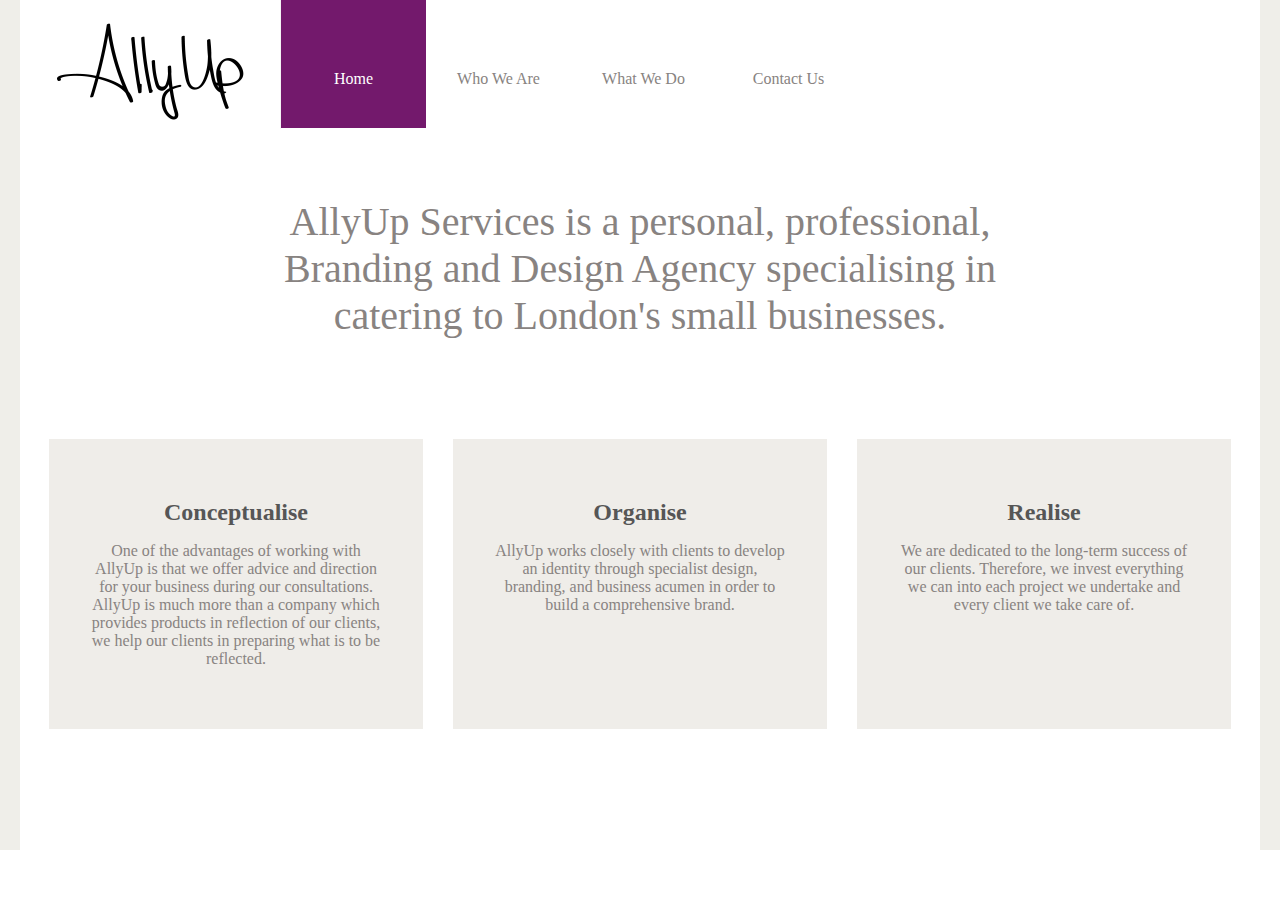
<file: index.html>
<!DOCTYPE>
<html>
<head>

<title>AllyUp Services | Branding and Design Agency</title>

<meta charset="UTF-8">

<link rel="stylesheet" type="text/css" href="index.css">


</head>

<body>

	<header>

		<div id="logo">
			<a href="index.html"><img class="mainlogo" src="images/allyup-large.png"></a> 

		</div>

		<div id="nav">
			<ul>
				<li><a href="index.html" class="active">Home</a></li>
				<li><a href="who-we-are.html">Who We Are</a></li>
				<li><a href="what-we-do.html">What We Do</a></li>
				<li><a href="contact-us.html">Contact Us</a></li>

			</ul>

		</div>

	</header>

<div id="maintext">
	AllyUp Services is a personal, professional, Branding and Design Agency specialising in catering to London's small businesses.

</div>

<div id="mainboxsection">
	<div class="mainboxes">
		<h1>Conceptualise</h1>
		<p>One of the advantages of working with AllyUp is that we offer advice and direction for your business during our consultations. AllyUp is much more than a company which provides products in reflection of our clients, we help our clients in preparing what is to be reflected.</p>

	</div>

	<div class="mainboxes">
		<h1>Organise</h1>
		<p>AllyUp works closely with clients to develop an identity through specialist design, branding, and business acumen in order to build a comprehensive brand.</p>

	</div>

	<div class="mainboxes">
		<h1>Realise</h1>
		<p>We are dedicated to the long-term success of our clients. Therefore, we invest everything we can into each project we undertake and every client we take care of. </p>

	</div>

</div>



















</body>

</html>
</file>
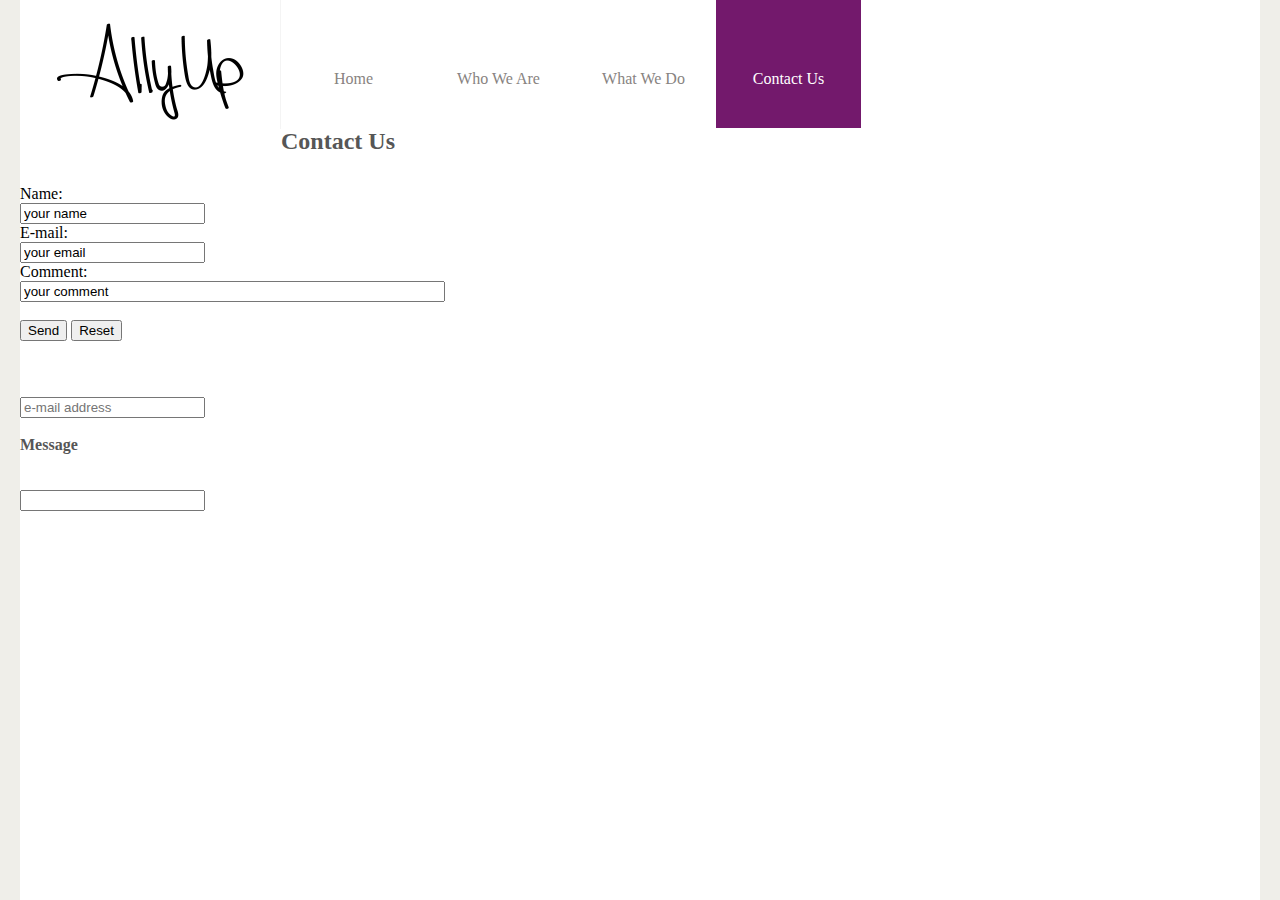
<file: contact-us.html>
<!DOCTYPE>
<html>
<head>

<title>AllyUp Services | Branding and Design Agency</title>

<meta charset="UTF-8">

<link rel="stylesheet" type="text/css" href="index.css">


</head>

<body>

	<header>

		<div id="logo">
			<a href="index.html"><img class="mainlogo" src="images/allyup-large.png"></a> 

		</div>

		<div id="nav">
			<ul>
				<li><a href="index.html">Home</a></li>
				<li><a href="who-we-are.html">Who We Are</a></li>
				<li><a href="what-we-do.html">What We Do</a></li>
				<li><a href="contact-us.html" class="active">Contact Us</a></li>

			</ul>

		</div>

	</header>


<h1>Contact Us</h1>

<div id="contactform">
<form action="MAILTO:info@allyupservices.com" method="post" enctype="text/plain">
Name:<br>
<input type="text" name="name" value="your name"><br>
E-mail:<br>
<input type="text" name="mail" value="your email"><br>
Comment:<br>
<input type="text" name="comment" value="your comment" size="50"><br><br>
<input type="submit" value="Send">
<input type="reset" value="Reset">
</form>
</div>


<br></br>
<input placeholder="e-mail address" type="text">
<br></br>
<h2>Message</h2> 
<br></br>
<input type="text"> 


















</body>

</html>
</file>
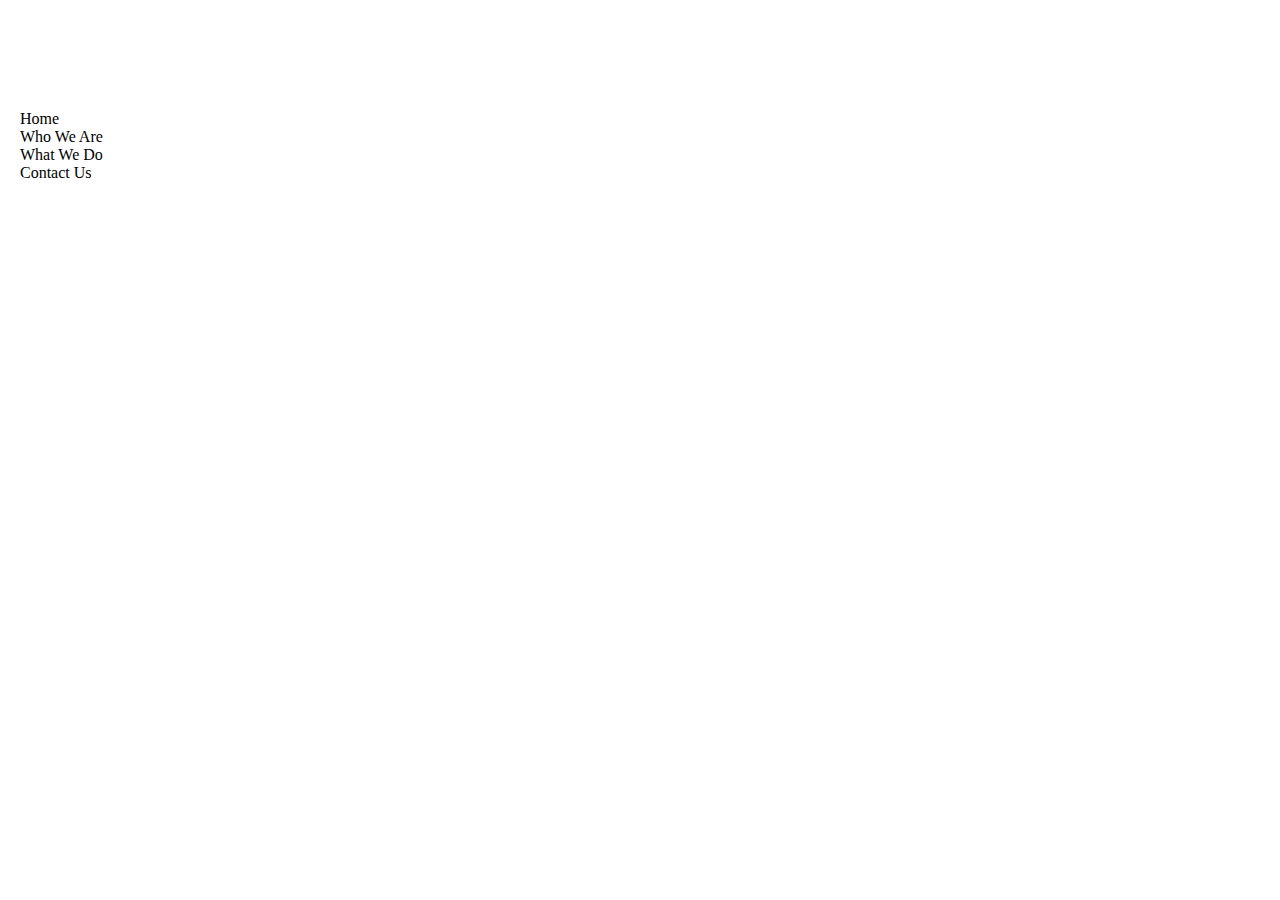
<file: newallyup.html>
<!DOCTYPE>
<html>
<head>

<title>AllyUp Services | Branding and Design Agency</title>

<link rel="stylesheet" type="text/css" href="newallyup.css">


</head>

<body>

	<header>

		<div id="nav">
			<ul>
				<li><a href="newallyup"></a>Home</li>
				<li><a href="who-we-are"></a>Who We Are</li>
				<li><a href="what-we-do"></a>What We Do</li>
				<li><a href="contact-us"></a>Contact Us</li>

			</ul>

		</div>

	</header>





















</body>

</html>
</file>
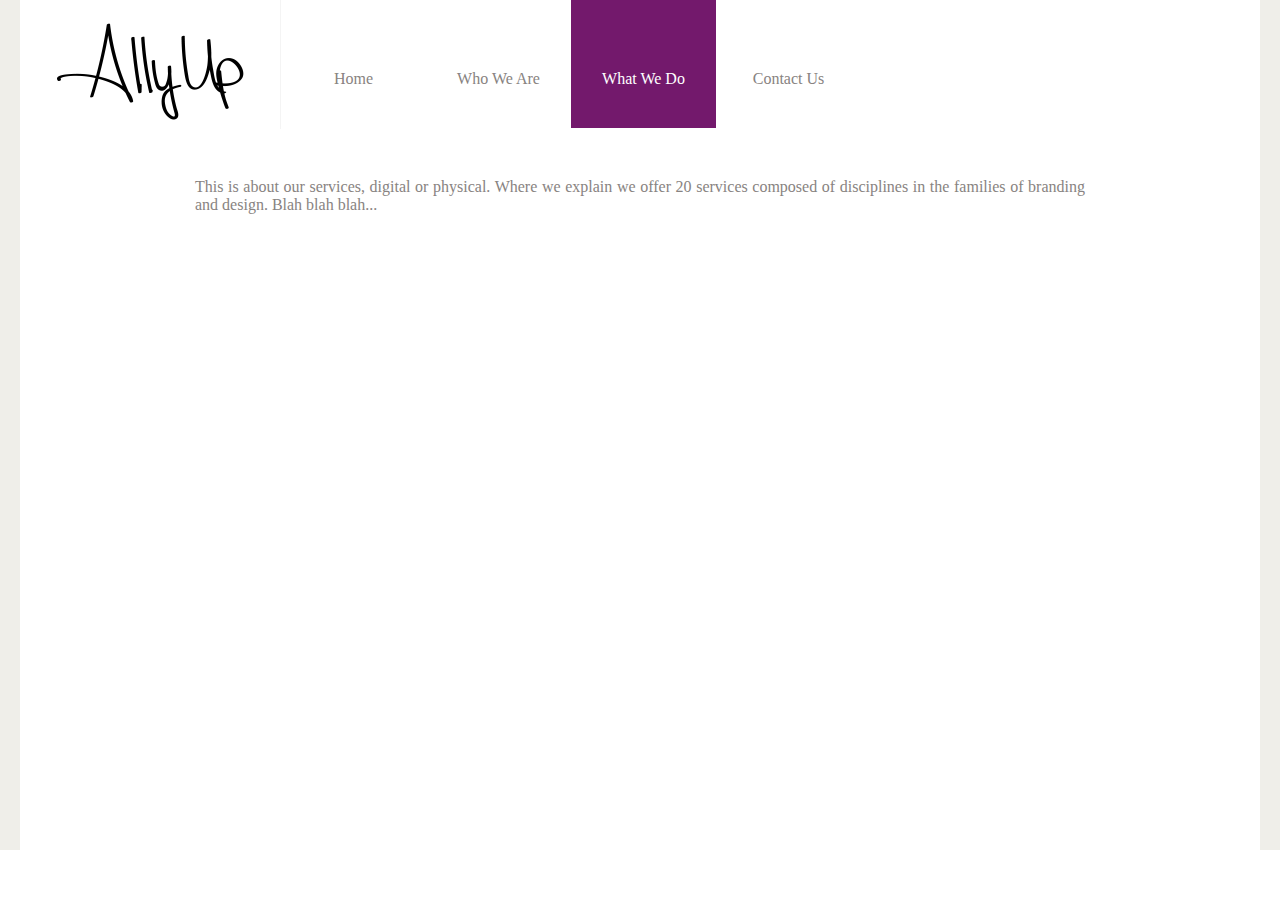
<file: what-we-do.html>
<!DOCTYPE>
<html>
<head>

<title>AllyUp Services | Branding and Design Agency</title>

<meta charset="UTF-8">

<link rel="stylesheet" type="text/css" href="index.css">


</head>

<body>

	<header>

		<div id="logo">
			<a href="index.html"><img class="mainlogo" src="images/allyup-large.png"></a> 

		</div>

		<div id="nav">
			<ul>
				<li><a href="index.html">Home</a></li>
				<li><a href="who-we-are.html">Who We Are</a></li>
				<li><a href="what-we-do.html" class="active">What We Do</a></li>
				<li><a href="contact-us.html">Contact Us</a></li>

			</ul>

		</div>

	</header>

<p class="naked">
This is about our services, digital or physical. Where we explain we offer 20 services composed of disciplines in the families of branding and design. 

Blah blah blah...
</p>



















</body>

</html>
</file>
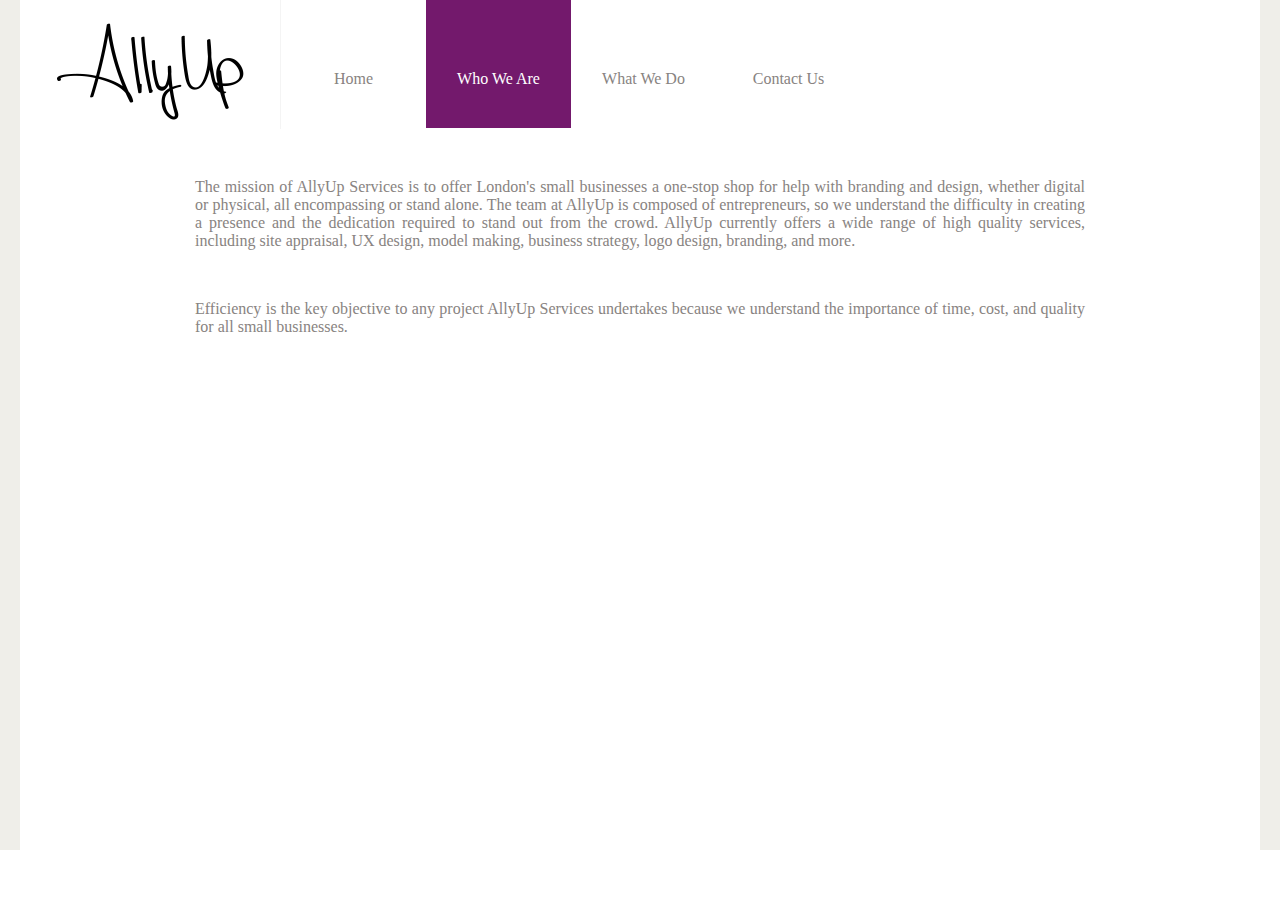
<file: who-we-are.html>
<!DOCTYPE>
<html>
<head>

<title>AllyUp Services | Branding and Design Agency</title>

<meta charset="UTF-8">

<link rel="stylesheet" type="text/css" href="index.css">


</head>

<body>

	<header>

		<div id="logo">
			<a href="index.html"><img class="mainlogo" src="images/allyup-large.png"></a> 

		</div>

		<div id="nav">
			<ul>
				<li><a href="index.html">Home</a></li>
				<li><a href="who-we-are.html" class="active">Who We Are</a></li>
				<li><a href="what-we-do.html">What We Do</a></li>
				<li><a href="contact-us.html">Contact Us</a></li>

			</ul>

		</div>

	</header>

<p class="naked">The mission of AllyUp Services is to offer London's small businesses a one-stop shop for help with branding and design, whether digital or physical, all encompassing or stand alone. The team at AllyUp is composed of entrepreneurs, so we understand the difficulty in creating a presence and the dedication required to stand out from the crowd. AllyUp currently offers a wide range of high quality services, including site appraisal, UX design, model making, business strategy, logo design, branding, and more.</p>  

<p class="naked">Efficiency is the key objective to any project AllyUp Services undertakes because we understand the importance of time, cost, and quality for all small businesses.</p>



















</body>

</html>
</file>
<file: index.css>
ul {
    list-style-type: none;
    margin: 0;
    padding: 0;
    overflow: hidden;
}

h1 {
    font-size: 1.5em;
    margin: 0;
    color: #565656;
}

h2 {
    font-size: 1em;
    margin: 0;
    color: #565656;
}

body {
    margin: 0px;
    font-family: verdana;
    border-left: 20px solid #EFEEE9;
    border-right: 20px solid #EFEEE9;
    position: relative;
}

#nav>ul>li {
    float: left;
}

#nav>ul>li>a {
    text-decoration: none;
    color: #888381;
    display: block;
    width:125px;
    text-align: center;
    padding: 70px 10px 40px 10px;
    margin-top: 0px;
}

#nav>ul>li>a:hover, #nav>ul>li>a:active {
    background-color: #73196C;
    color:white;
}

#nav .active {
    background-color: #73196C;
    color:white;
}

#logo {
    float: left;
    display: block;
    border-right: 1px solid #f4f4f4;
    height: 129px;
}

.mainlogo {
    width: 200px;
    margin: 17px 30px 0px 30px;
}

#maintext {
    font-size: 2.5em;
    margin: 70px 200px 50px 200px;
    text-align: center;
    color: #888381;
}

.mainboxes {
    width: 294px;
    height: 200px;
    background-color: #EFEDE9;
    margin: 50px 15px 50px 15px;
    float: left;
    padding: 60px 40px 30px 40px;
    text-align: center;
    color: #888381;
}

#mainboxsection {
    width: 1212px;
    margin-left: auto;
    margin-right: auto;
}

.naked {
    margin: 50px 175px 50px 175px;
    color: #888381;
    text-align: justify;
}

#contactform {
    margin: 30px 0px 20px 0px;
}
</file>
<file: newallyup.css>
ul {
    list-style-type: none;
    margin: 0;
    padding: 0;
}



#nav {
    position: absolute;
    top: 100px;
    left: 0;
    right: 0;
    bottom: 0;
    min-width: 800px;
    text-align: left;
    height: 20px;
    padding: 10px 20px;
}
</file>
